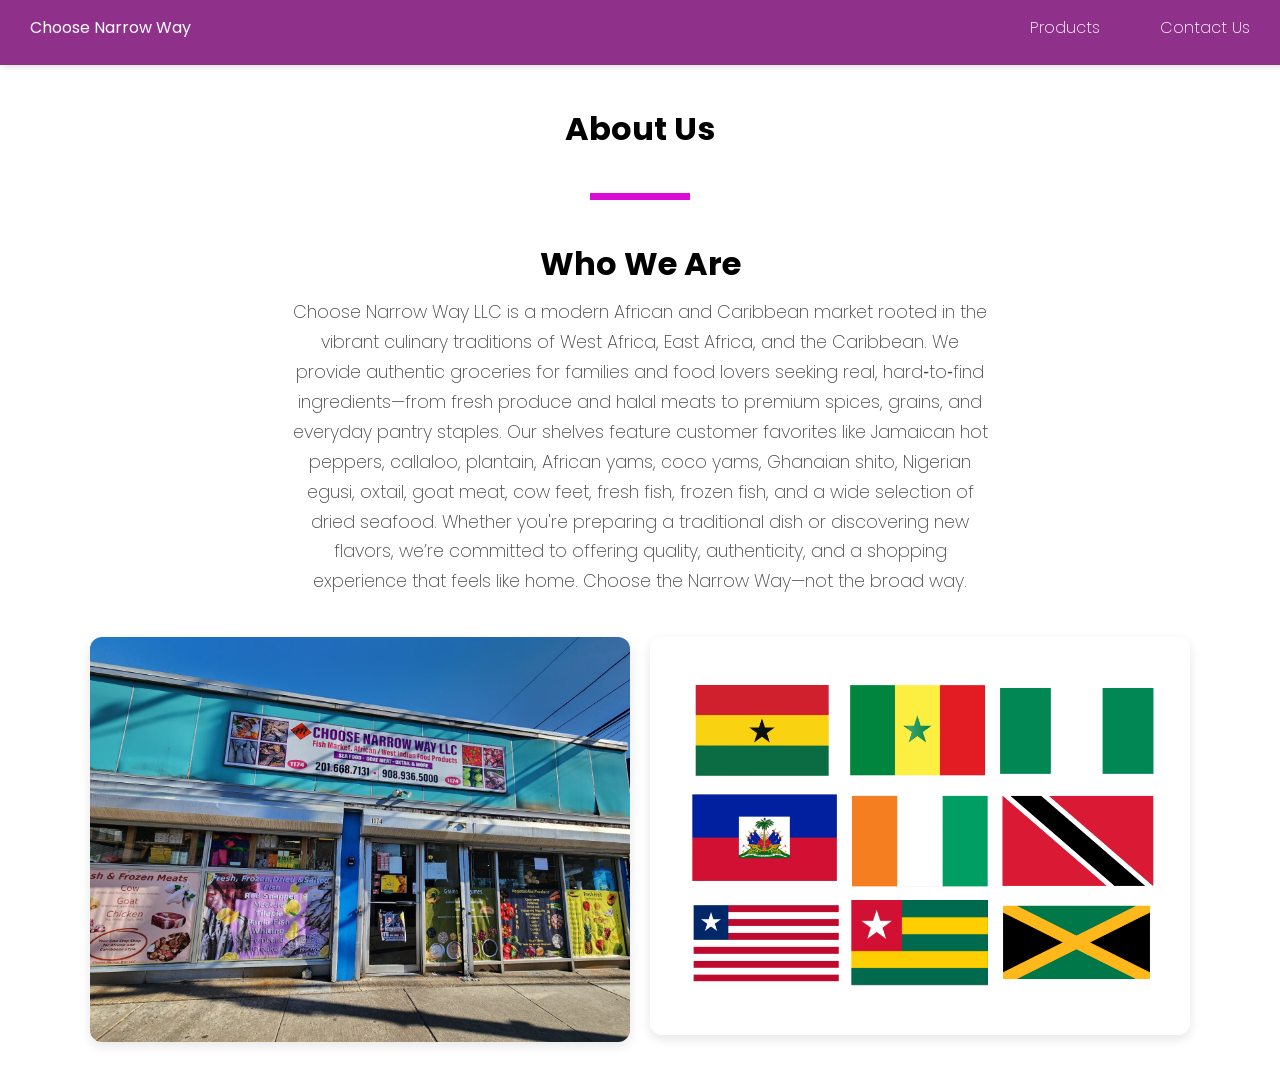
<file: about.html>
<!DOCTYPE html>
<html lang="en">
<head>
  <meta charset="UTF-8">
  <meta http-equiv="X-UA-Compatible" content="IE=edge">
  <meta name="viewport" content="width=device-width, initial-scale=1.0">
  <title>About Us</title>
  <link rel="preconnect" href="https://fonts.googleapis.com">
  <link rel="preconnect" href="https://fonts.gstatic.com" crossorigin>
  <link href="https://fonts.googleapis.com/css2?family=Poppins:ital,wght@0,100;0,200;0,300;0,400;0,500;0,600;0,700;0,800;0,900;1,100;1,200;1,300;1,400;1,500;1,600;1,700;1,800;1,999&display=swap" rel="stylesheet">
  <link rel="stylesheet" href="styles.css">
</head>
<body>
<nav>
  <ul class="sidenav">
        <li onclick=hideSidenav()><a href="#"><svg xmlns="http://www.w3.org/2000/svg" height="24px" viewBox="0 -960 960 960" width="24px" fill="#e3e3e3"><path d="m256-200-56-56 224-224-224-224 56-56 224 224 224-224 56 56-224 224 224 224-56 56-224-224-224 224Z"/></svg></a></li>
        <li><a href="index.html">Home</a></li>
        <li><a href="products.html">Products</a></li>
        <li><a href="contact.html">Contact Us</a></li>
    </ul>
    <ul>
        <li style="font-weight: bolder;"><a href="index.html">Choose Narrow Way</a></li>
        <!--<li class="hideOnMobile"><a href="about.html">About Us</a></li>-->
        <li class="hideOnMobile"><a href="products.html">Products</a></li>
        <li class="hideOnMobile"><a href="contact.html">Contact Us</a></li>
        <li class="menu-button" onclick=showSidenav()><a href="#"><svg xmlns="http://www.w3.org/2000/svg" height="24px" viewBox="0 -960 960 960" width="24px" fill="#e3e3e3"><path d="M120-240v-80h720v80H120Zm0-200v-80h720v80H120Zm0-200v-80h720v80H120Z"/></svg></a></li>
    </ul> 
</nav>
<div class="aboutTitle">
    <h1>About Us</h1>
</div>
<div class="break"></div>
<section class="about-content">
    <div class="about-text">
        <h2>Who We Are</h2>
        <p>
            Choose Narrow Way LLC is a modern African and Caribbean market rooted in the vibrant culinary traditions of West Africa, East Africa, and the Caribbean. We provide authentic groceries for families and food lovers seeking real, hard‑to‑find ingredients—from fresh produce and halal meats to premium spices, grains, and everyday pantry staples. Our shelves feature customer favorites like Jamaican hot peppers, callaloo, plantain, African yams, coco yams, Ghanaian shito, Nigerian egusi, oxtail, goat meat, cow feet, fresh fish, frozen fish, and a wide selection of dried seafood. Whether you're preparing a traditional dish or discovering new flavors, we’re committed to offering quality, authenticity, and a shopping experience that feels like home. Choose the Narrow Way—not the broad way.
        </p>
    </div>

    <div class="about-images">
        <img src="images/Choose-Narrow-Way-Store.jpeg" alt="African food market">
        <img src="images/Flags.jpg" alt="Flags of Carribbean and African Countries">
    </div>
</section>
</body>
<script src="script.js">
  </script>
</html>
</file>
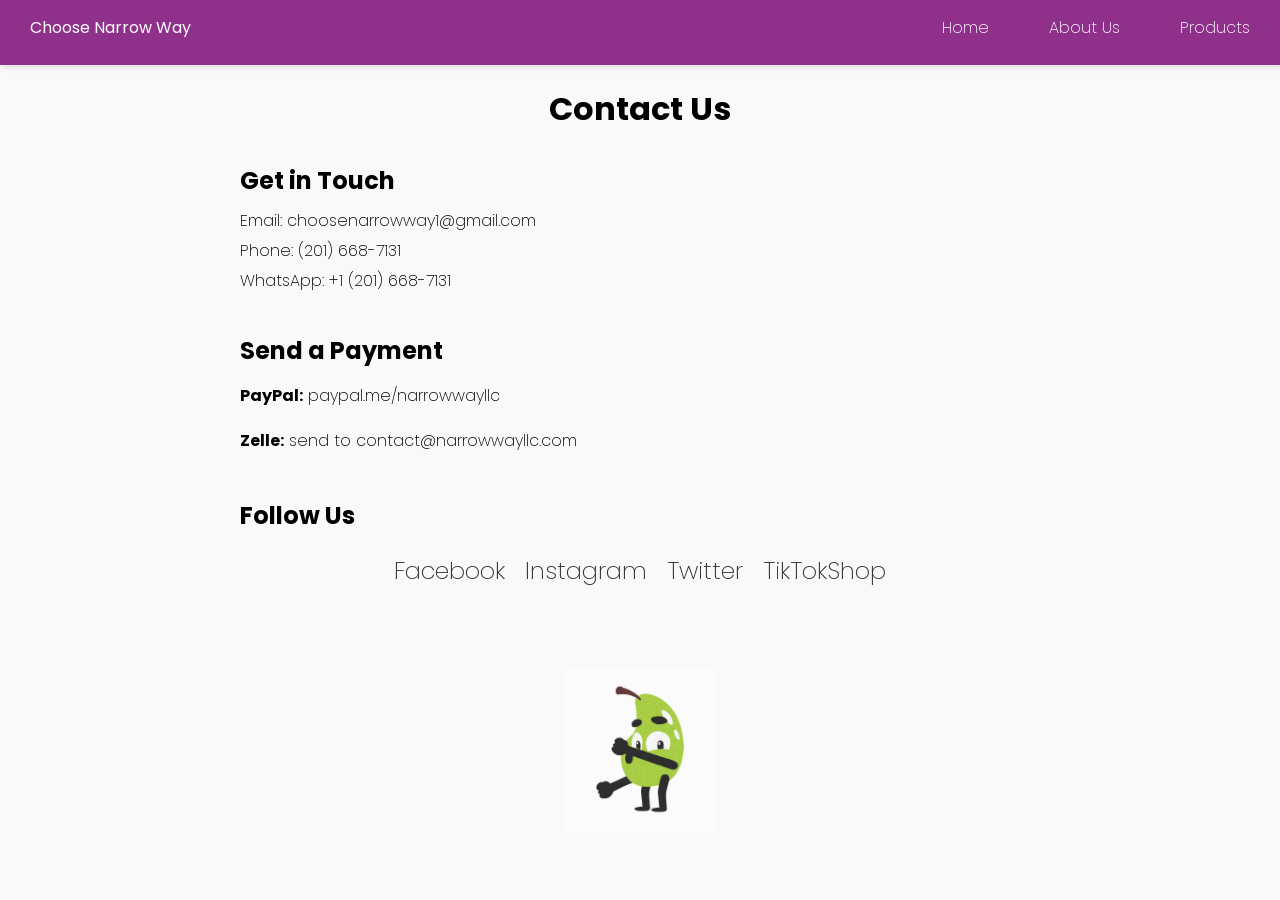
<file: contact.html>
<!DOCTYPE html>
<html lang="en">
<head>
  <meta charset="UTF-8">
  <meta http-equiv="X-UA-Compatible" content="IE=edge">
  <meta name="viewport" content="width=device-width, initial-scale=1.0">
  <title>Contact Us</title>
  <link rel="preconnect" href="https://fonts.googleapis.com">
  <link rel="preconnect" href="https://fonts.gstatic.com" crossorigin>
  <link href="https://fonts.googleapis.com/css2?family=Poppins:ital,wght@0,100;0,200;0,300;0,400;0,500;0,600;0,700;0,800;0,900;1,100;1,200;1,300;1,400;1,500;1,600;1,700;1,800;1,999&display=swap" rel="stylesheet">
  <link rel="stylesheet" href="styles.css">
  <style>
    body {
      font-family: "Poppins", sans-serif;
      font-weight: 200;
      font-style: normal;
      min-height: 100vh;
      margin: 0;
      padding: 0;
      background-color: #f9f9f9;
    }
    .c-container {
      max-width: 800px;
      margin: 0 auto;
      padding: 20px;
    }
    h1 {
      text-align: center;
      margin-bottom: 30px;
    }
    .contact-section {
      margin-bottom: 40px;
    }
    .contact-section h2 {
      margin-bottom: 10px;
    }
    .contact-section p {
      margin: 5px 0;
    }
    .payment-methods {
      display: flex;
      flex-direction: column;
      gap: 10px;
    }
    .social-links {
      display: flex;
      justify-content: center;
      gap: 20px;
      margin-top: 20px;
    }
    .social-links a {
      text-decoration: none;
      font-size: 24px;
      color: #333;
    }
    .social-links a:hover {
      color: #0073e6;
    }
    
  </style>
</head>
<body>
    <nav>
  <ul class="sidenav">
        <li onclick=hideSidenav()><a href="#"><svg xmlns="http://www.w3.org/2000/svg" height="24px" viewBox="0 -960 960 960" width="24px" fill="#e3e3e3"><path d="m256-200-56-56 224-224-224-224 56-56 224 224 224-224 56 56-224 224 224 224-56 56-224-224-224 224Z"/></svg></a></li>
        <li><a href="index.html">Home</a></li>
        <li><a href="about.html">About Us</a></li>
        <li><a href="products.html">Products</a></li>
        <!--<li><a href="contact.html">Contact</a></li>-->
    </ul>
    <ul>
        <li style="font-weight: bolder;"><a href="index.html">Choose Narrow Way</a></li>
        <li class="hideOnMobile"><a href="index.html">Home</a></li>
        <li class="hideOnMobile"><a href="about.html">About Us</a></li>
        <li class="hideOnMobile"><a href="products.html">Products</a></li>
        <!--<li class="hideOnMobile"><a href="contact.html">Contact</a></li>-->
        <li class="menu-button" onclick=showSidenav()><a href="#"><svg xmlns="http://www.w3.org/2000/svg" height="24px" viewBox="0 -960 960 960" width="24px" fill="#e3e3e3"><path d="M120-240v-80h720v80H120Zm0-200v-80h720v80H120Zm0-200v-80h720v80H120Z"/></svg></a></li>
    </ul> 
</nav>
  <div class="c-container">
    <h1>Contact Us</h1>

    <div class="contact-section">
      <h2>Get in Touch</h2>
      <p>Email: choosenarrowway1@gmail.com</p>
      <p>Phone: (201) 668-7131</p>
      <p>WhatsApp: +1 (201) 668-7131</p>
    </div>

    <div class="contact-section">
      <h2>Send a Payment</h2>
      <div class="payment-methods">
        <p><strong>PayPal:</strong> paypal.me/narrowwayllc</p>
        <p><strong>Zelle:</strong> send to contact@narrowwayllc.com</p>
      </div>
    </div>

    <div class="contact-section">
      <h2>Follow Us</h2>
      <div class="social-links">
        <a href="https://www.facebook.com/profile.php?id=61586752226224" target="_blank">Facebook</a>
        <a href="https://www.instagram.com/choosenarrowway/" target="_blank">Instagram</a>
        <a href="https://twitter.com/narrowwayllc" target="_blank">Twitter</a>
        <a href="#" target="_blank">TikTokShop</a>
      </div>
    </div>
  </div>
  <img src ="images/Dancing-Fruit.gif" alt="Dancing Fruit" style="display: block; margin: 20px auto; width: 150px; height: auto;">
</body>
<script src="script.js"></script>
</html>
</file>
<file: styles.css>
*{
  margin: 0;
  padding: 0;
}
body {
  font-family: "Poppins", sans-serif;
  font-weight: 200;
  font-style: normal;
  min-height: 100vh;
}
nav{
  background-color: #8F308B;
  box-shadow: 3px 3px 5px rgba(0,0,0,0.1);
  padding-top: 15px;
}
nav ul{
  width: 100%;
  list-style: none;
  display: flex;
  justify-content: flex-end;
  align-items: center;
}
nav li{
  height: 50px;
}
nav a{
  height: 100%;
  padding: 0 30px;
  text-decoration: none;
  color: white;
}
nav a:hover{
  color: plum;
}

nav li:first-child{
  margin-right: auto;
}
.sidenav{
  position: fixed;
  top: 0;
  right: 0;
  width: 250px;
  height: 100vh;
  z-index: 999;
  background-color: rgb(143, 48, 139, 0.2);
  backdrop-filter: blur(10px);
  box-shadow: -10px 0 10px rgba(0,0,0,0.1);
  display: none;
  flex-direction: column;
  align-items: flex-start;
  justify-content: flex-start;
  padding-top: 20px;
}
.sidenav li{
  width: 100%;
  font-weight: 700;
  font-style: bold;
} 
.sidenav a{
  width: 100%;
}
.home-cover {
    width: 100%;
    height: 400px;
    border-radius: 5px;
    object-fit: cover;

}
.container {
    width: 100%;
    position: relative;
}
.container h1 {
    position: absolute;
    top: 50%;
    left: 50%;
    transform: translate(-50%, -50%);
    color: white;
    font-size: 3rem;
    background-color: rgba(0, 0, 0, 0.5);
    padding: 20px;
}
.container h1:hover {
    color: plum;
}
.grid {
  display: grid;
  grid-template-columns: repeat(auto-fit, minmax(200px, 1fr));
  gap: 20px;
}

.product-card {
  border: 1px solid #ddd;
  padding: 15px;
  border-radius: 8px;
  text-align: center;
}
.product-card:hover{
  transform: translateY(-4px);
  box-shadow: 0 4px 8px rgba(0, 0, 0, 0.12);
}

.product-card img {
  width: 100%;
  border-radius: 6px;
  object-fit: cover;
}
/* HERO */
.hero {
    background: #8F308B;
    color: white;
    text-align: center;
    padding: 60px 20px;
}

.hero h1 {
    font-size: 2.2rem;
    margin-bottom: 10px;
}

/* PRODUCT GRID */
.popular-products {
    padding: 40px 20px;
    max-width: 1200px;
    margin: auto;
}

.popular-products h2 {
    text-align: center;
    margin-bottom: 30px;
}

.product-grid {
    display: grid;
    grid-template-columns: repeat(auto-fit, minmax(240px, 1fr));
    gap: 20px;
}

.product-card {
    background: white;
    border-radius: 8px;
    padding: 15px;
    box-shadow: 0 2px 6px rgba(0,0,0,0.1);
    text-align: center;
}

.product-card img {
    width: 100%;
    height: 180px;
    object-fit: cover;
    border-radius: 6px;
}

/* SEO SECTIONS */
.seo-section {
    background: white;
    padding: 40px 20px;
    margin-top: 20px;
    max-width: 1000px;
    margin-left: auto;
    margin-right: auto;
    border-radius: 8px;
    box-shadow: 0 2px 6px rgba(0,0,0,0.05);
}

.seo-section h2 {
    margin-bottom: 15px;
    color: #333;
}

.seo-section ul {
    padding-left: 20px;
}

.seo-section li {
    margin-bottom: 10px;
}
/*
.add-to-cart {
  margin-top: 10px;
  padding: 8px 12px;
  background: #22c55e;
  color: white;
  border: none;
  border-radius: 6px;
  cursor: pointer;
  transition: background 0.2s ease;
}

.add-to-cart:hover {
  background: #16a34a;
}

.cart-box {
  border: 1px solid #ddd;
  padding: 15px;
  border-radius: 8px;
  margin-top: 10px;
}

/* Cart Icon Styles 
.cart-header {
  display: flex;
  justify-content: flex-end;
  margin-bottom: 20px;
}
*/

/*.cart-icon {
  background: #0f172a;
  color: white;
  border: 1px solid #334155;
  padding: 8px 14px;
  border-radius: 999px;
  cursor: pointer;
  font-size: 1rem;
  display: flex;
  align-items: center;
  gap: 6px;
}
*/
/*
#cartCount {
  background: #22c55e;
  color: #022c22;
  padding: 2px 8px;
  border-radius: 999px;
  font-size: 0.8rem;
  font-weight: bold;
}
*/
.menu-button{
  display: none;
}

/*.checkout-btn {
  margin-top: 10px;
  padding: 8px 12px;
  margin-bottom: 10px;
  margin-left: 10px;
  background: #22c55e;
  color: white;
  border: none;
  border-radius: 6px;
  cursor: pointer;
  transition: background 0.2s ease;
}
.checkout-btn:hover {
  background: #16a34a;
}
  */

@media(max-width: 800px){
  .menu-button{
    display: block;
  }
  .hideOnMobile{
    display: none;
  }
  .container h1 {
    font-size: 2rem;
  }
}
@media(max-width: 400px){
  .sidenav{
    width: 100%;
  }
 
}
@media (min-width: 900px) {
  .grid {
    max-width: 1100px;     /* keeps grid from stretching too wide */
    margin: 0 auto;        /* centers the grid */
    justify-content: center;
  }

  .product-card {
    max-width: 260px;      /* prevents giant cards */
  }

  .product-card img {
    height: 220px;         /* keeps image size consistent */
    object-fit: cover;
  }
}
/* Product controls for product search and filtering */
 .products-controls {
  margin-bottom: 25px;   /* space under search + sort */
  display: flex;
  gap: 10px;
  flex-wrap: wrap;
  justify-content: center;

}
@media (min-width: 900px) {
  .products-controls {
    margin-bottom: 35px;   /* more breathing room on desktop */
  }
}
/*side cart for add to cart functionality

.side-cart {
  position: fixed;
  top: 0;
  right: -350px; 
  width: 300px;
  height: 100%;
  background: #fff;
  box-shadow: -2px 0 10px rgba(0,0,0,0.2);
  transition: right 0.3s ease;
  z-index: 9999;
  display: flex;
  flex-direction: column;
  padding: 15px; 
}

.side-cart.open {
  right: 0;
}

.side-cart-header {
  display: flex;
  justify-content: space-between;
  align-items: center;
}

*/
/*
.close-btn {
  background: none;
  border: none;
  font-size: 24px;
  cursor: pointer;
}

.checkout-btn-side {
  margin-top: auto;
  background: green;
  color: white;
  padding: 12px;
  border: none;
  border-radius: 6px;
  cursor: pointer;
  width: 100%;
  margin-bottom: 20px;
}
.checkout-btn-side:hover {
    background: #16a34a;
}

.cart-row {
  display: flex;
  justify-content: space-between;
  margin-bottom: 12px;
}

#sideCartItems {
  overflow-y: auto;     scrolls if items overflow */


/* About page styles */
.aboutTitle {
  text-align: center;
  margin: 40px 0;
}
  .break {
        width: 100px;
        height: .45em;
        bottom: 0;
        margin-top: 3px;
        background-image: initial;
        background-position-x: initial;
        background-position-y: initial;
        background-size: initial;
        background-repeat: initial;
        background-attachment: initial;
        background-origin: initial;
        background-clip: initial;
        background-color: rgb(219, 12, 212);
        margin: 3px auto 0 auto; /* centers it horizontally */

       }

       /* Main About Section */
.about-content {
    max-width: 1100px;
    margin: 40px auto;
    padding: 0 20px;
    text-align: center;
}

/* Centered Text Block */
.about-text {
    max-width: 700px;
    margin: 0 auto 40px auto;
}

.about-text h2 {
    font-size: 2rem;
    margin-bottom: 10px;
}

.about-text p {
    font-size: 1.1rem;
    line-height: 1.7;
    color: #444;
}

/* Two Side-by-Side Images */
.about-images {
    display: grid;
    grid-template-columns: repeat(auto-fit, minmax(260px, 1fr));
    gap: 20px;
    margin-top: 20px;
}

.about-images img {
    width: 100%;
    border-radius: 12px;
    object-fit: cover;
    box-shadow: 0 4px 12px rgba(0,0,0,0.1);
}

.about-images img:hover {
    transform: translateY(-4px);
    box-shadow: 0 8px 16px rgba(0,0,0,0.15);
}
</file>
